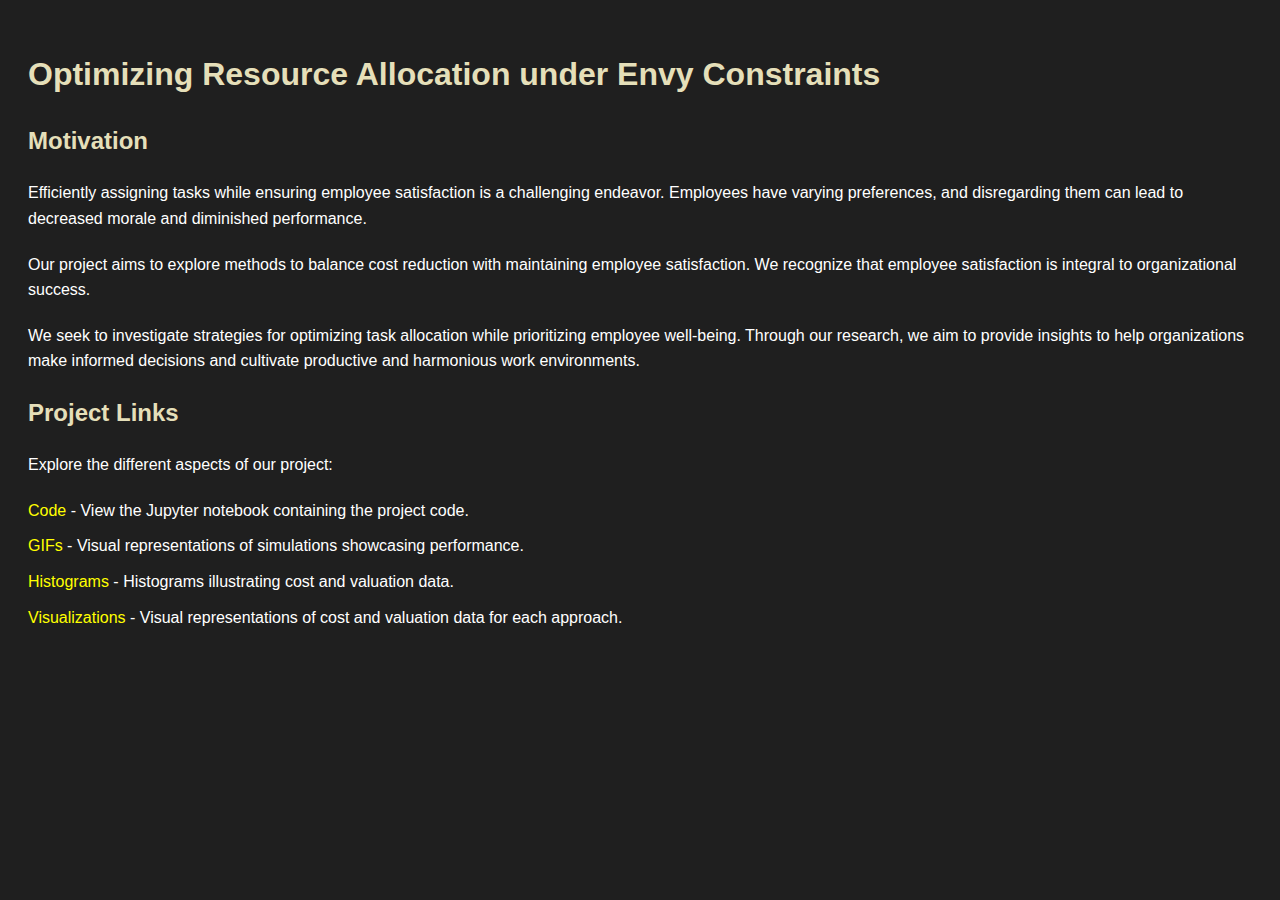
<file: index.html>
<!DOCTYPE html>
<html lang="en">
<head>
    <meta charset="UTF-8">
    <meta name="viewport" content="width=device-width, initial-scale=1.0">
    <title>Optimizing Resource Allocation under Envy Constraints</title>
    <link rel="stylesheet" href="styles.css"> <!-- Dark mode styles -->
    <style>
        body {
            font-family: Arial, sans-serif;
            background-color: #1f1f1f;
            color: #ffffff;
            padding: 20px;
            line-height: 1.6;
        }
        h1, h2 {
            color: #e5dfb9;
        }
        a {
            color: #ffd700;
            text-decoration: none;
            transition: color 0.3s ease;
        }
        a:hover {
            color: #ffeb3b;
        }
        p {
            margin-bottom: 20px; /* Adjust the value to add more space */
        }
        ul {
            list-style-type: none;
            padding: 0;
        }
        li {
            margin-bottom: 10px;
        }
    </style>
</head>
<body>
    <header>
        <h1>Optimizing Resource Allocation under Envy Constraints</h1>
    </header>
    <main>
        <section id="motivation">
            <h2>Motivation</h2>
            <p>Efficiently assigning tasks while ensuring employee satisfaction is a challenging endeavor. Employees have varying preferences, and disregarding them can lead to decreased morale and diminished performance.</p>
            <p>Our project aims to explore methods to balance cost reduction with maintaining employee satisfaction. We recognize that employee satisfaction is integral to organizational success.</p>
            <p>We seek to investigate strategies for optimizing task allocation while prioritizing employee well-being. Through our research, we aim to provide insights to help organizations make informed decisions and cultivate productive and harmonious work environments.</p>
        </section>
        
        <section id="folders">
            <h2>Project Links</h2>
            <p>Explore the different aspects of our project:</p>
            <ul>
                <li><a href="code/MinCostEF1ProjectFinal.ipynb">Code</a> - View the Jupyter notebook containing the project code.</li>
                <li><a href="gifs.html">GIFs</a> - Visual representations of simulations showcasing performance.</li>
                <li><a href="histograms.html">Histograms</a> - Histograms illustrating cost and valuation data.</li>
                <li><a href="viz.html">Visualizations</a> - Visual representations of cost and valuation data for each approach.</li>
            </ul>
        </section>
    </main>
</body>
</html>
</file>
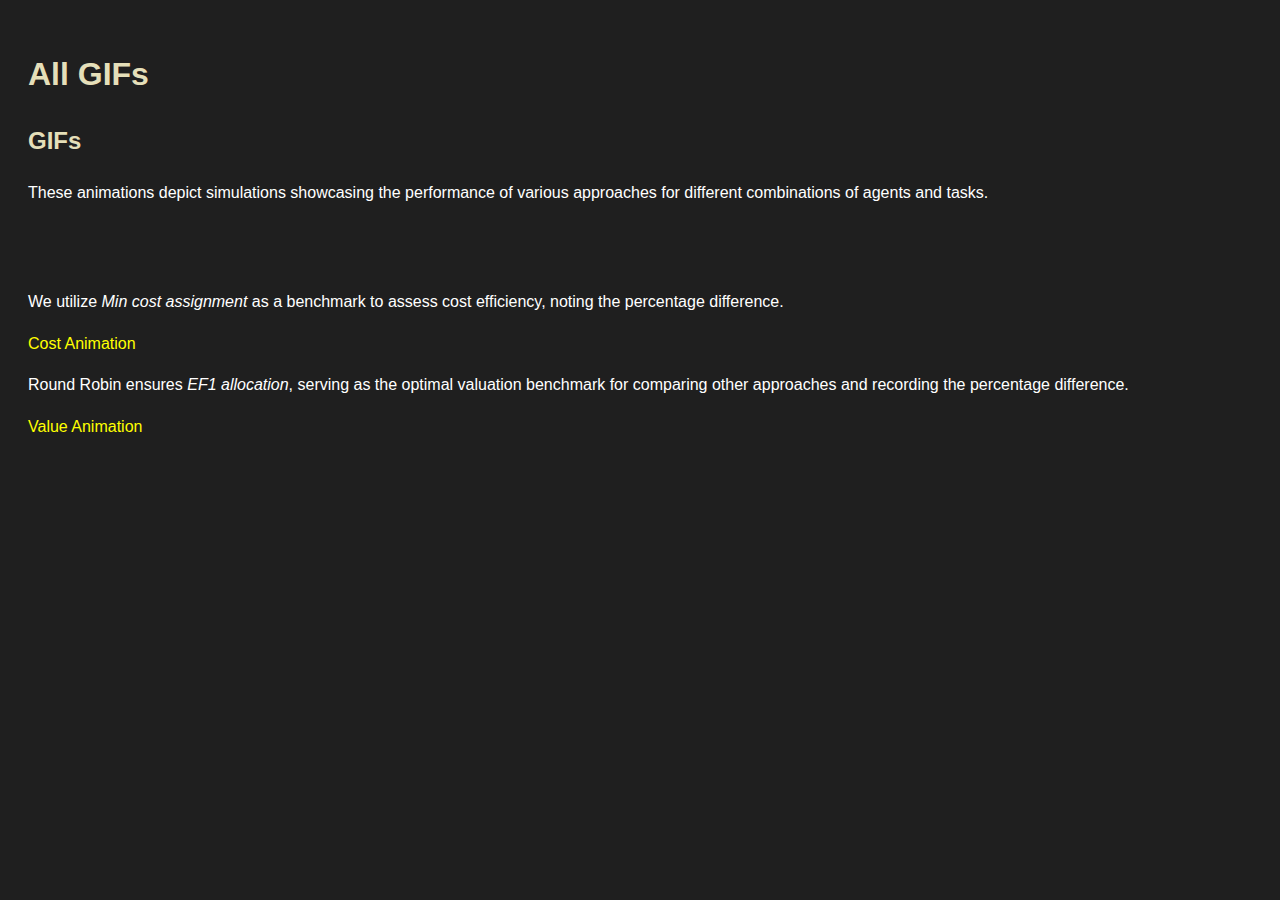
<file: gifs.html>
<!DOCTYPE html>
<html lang="en">
<head>
    <meta charset="UTF-8">
    <meta name="viewport" content="width=device-width, initial-scale=1.0">
    <title>GIFs</title>
    <link rel="stylesheet" href="styles.css"> <!-- Dark mode styles -->
    <style>
        body {
            font-family: Arial, sans-serif;
            background-color: #1f1f1f;
            color: #ffffff;
            padding: 20px;
            line-height: 1.6;
        }
        h1, h2 {
            color: #e5dfb9;
        }
        a {
            color: #ffd700;
            text-decoration: none;
            transition: color 0.3s ease;
        }
        a:hover {
            color: #ffeb3b;
        }
    </style>
</head>
<body>
    <header>
        <h1>All GIFs</h1>
    </header>
    <main>
        <section>
            <h2>GIFs</h2>
            <p>These animations depict simulations showcasing the performance of various approaches for different combinations of agents and tasks.</p>
            <br>
            <br>
            <p>We utilize <em>Min cost assignment</em> as a benchmark to assess cost efficiency, noting the percentage difference.</p>
            <p><a href="gifs/cost_anim.gif">Cost Animation</a></p>
            <p>Round Robin ensures <em>EF1 allocation</em>, serving as the optimal valuation benchmark for comparing other approaches and recording the percentage difference.</p>
            <p><a href="gifs/value_anim.gif">Value Animation</a></p>
        </section>
    </main>
</body>
</html>
</file>
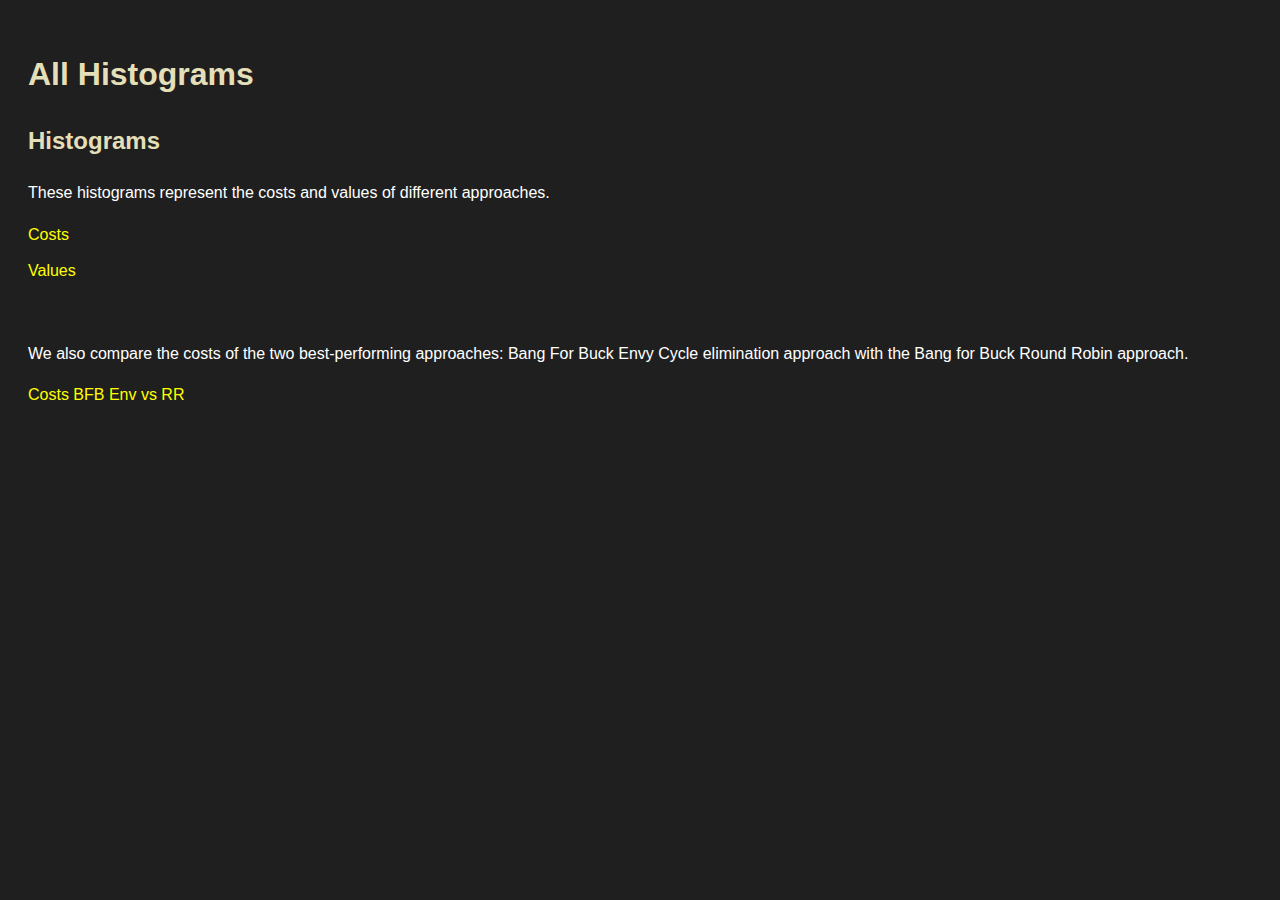
<file: histograms.html>
<!DOCTYPE html>
<html lang="en">
<head>
    <meta charset="UTF-8">
    <meta name="viewport" content="width=device-width, initial-scale=1.0">
    <title>Histograms</title>
    <link rel="stylesheet" href="styles.css"> <!-- Dark mode styles -->
    <style>
        body {
            font-family: Arial, sans-serif;
            background-color: #1f1f1f;
            color: #ffffff;
            padding: 20px;
            line-height: 1.6;
        }
        h1, h2 {
            color: #e5dfb9;
        }
        a {
            color: #ffd700;
            text-decoration: none;
            transition: color 0.3s ease;
        }
        a:hover {
            color: #ffeb3b;
        }
        ul {
            list-style-type: none;
            padding: 0;
        }
        li {
            margin-bottom: 10px;
        }
    </style>
</head>
<body>
    <header>
        <h1>All Histograms</h1>
    </header>
    <main>
        <section>
            <h2>Histograms</h2>
            <p>These histograms represent the costs and values of different approaches.</p>
            
            <ul>
                <li><a href="histograms/costs.png">Costs</a></li>
                <li><a href="histograms/val.png">Values</a></li>
            </ul>
            <br>
            <p>We also compare the costs of the two best-performing approaches: Bang For Buck Envy Cycle elimination approach with the Bang for Buck Round Robin approach.</p>
            <ul>
                <li><a href="histograms/costs_BFB_Env_vs_RR.png">Costs BFB Env vs RR</a></li>
            </ul>
        </section>
    </main>
</body>
</html>
</file>
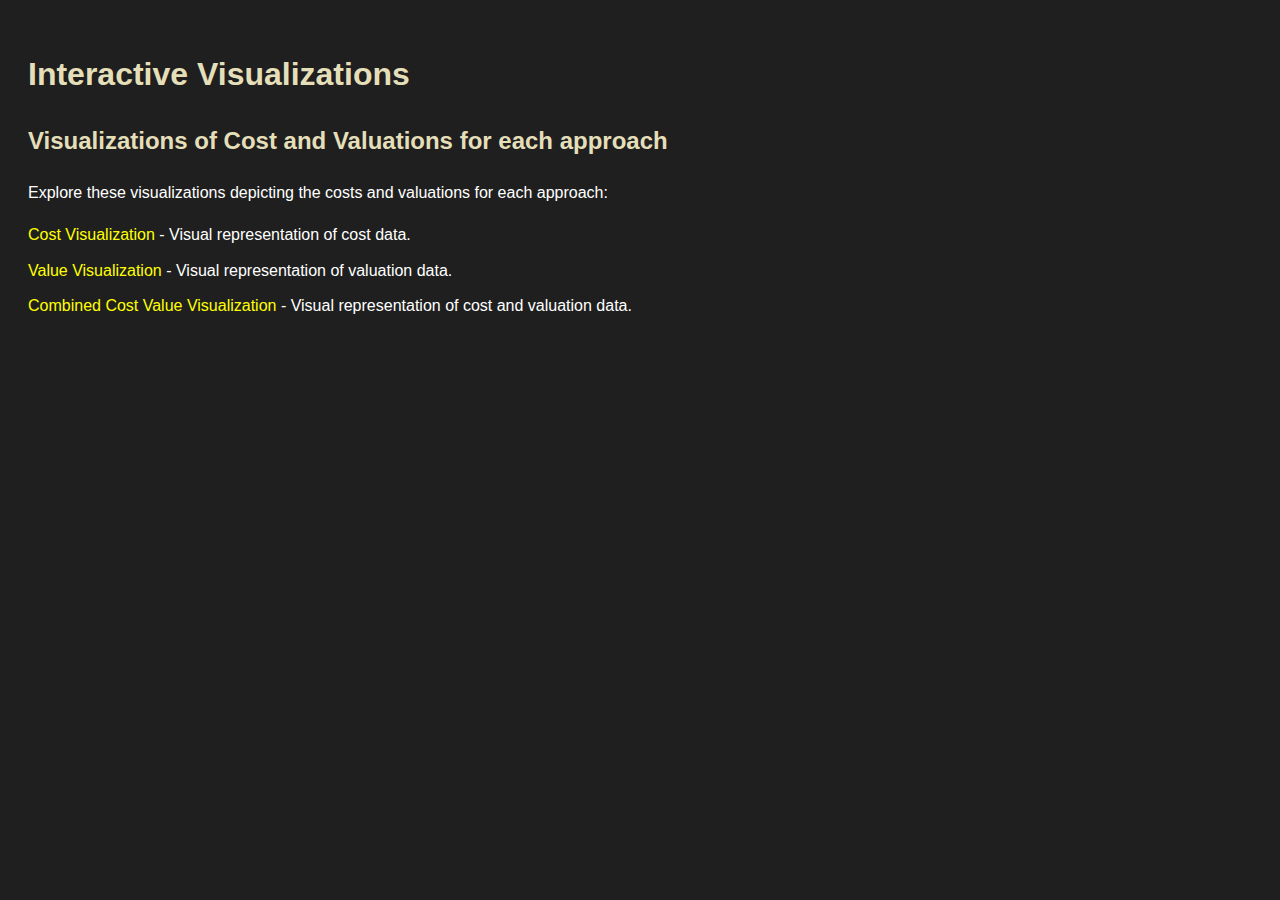
<file: viz.html>
<!DOCTYPE html>
<html lang="en">
<head>
    <meta charset="UTF-8">
    <meta name="viewport" content="width=device-width, initial-scale=1.0">
    <title>Visualizations</title>
    <link rel="stylesheet" href="styles.css"> <!-- Dark mode styles -->
    <style>
        body {
            font-family: Arial, sans-serif;
            background-color: #1f1f1f;
            color: #ffffff;
            padding: 20px;
            line-height: 1.6;
        }
        h1, h2 {
            color: #e5dfb9;
        }
        a {
            color: #ffd700;
            text-decoration: none;
            transition: color 0.3s ease;
        }
        a:hover {
            color: #ffeb3b;
        }
        ul {
            list-style-type: none;
            padding: 0;
        }
        li {
            margin-bottom: 10px;
        }
    </style>
</head>
<body>
    <header>
        <h1>Interactive Visualizations</h1>
    </header>
    <main>
        <section>
            <h2>Visualizations of Cost and Valuations for each approach</h2>
            <p>Explore these visualizations depicting the costs and valuations for each approach:</p>
            <ul>
                
                <li><a href="viz/costviz.html">Cost Visualization</a> - Visual representation of cost data.</li>
                <li><a href="viz/valueviz.html">Value Visualization</a> - Visual representation of valuation data.</li>
                <li><a href="viz/costvalviz.html">Combined Cost Value Visualization</a> - Visual representation of cost and valuation data.</li>
            </ul>
        </section>
    </main>
</body>
</html>
</file>
<file: styles.css>
body {
    background-color: #222;
    color: #fff;
}

a:link {
    color: yellow;
    text-decoration: none; /* Optional: Removes underline */
}

a:visited {
    color: rgb(165, 165, 28);
    text-decoration: none; /* Optional: Removes underline */
}

a:hover {
    color: orange; /* Change color on hover if desired */
}
</file>
